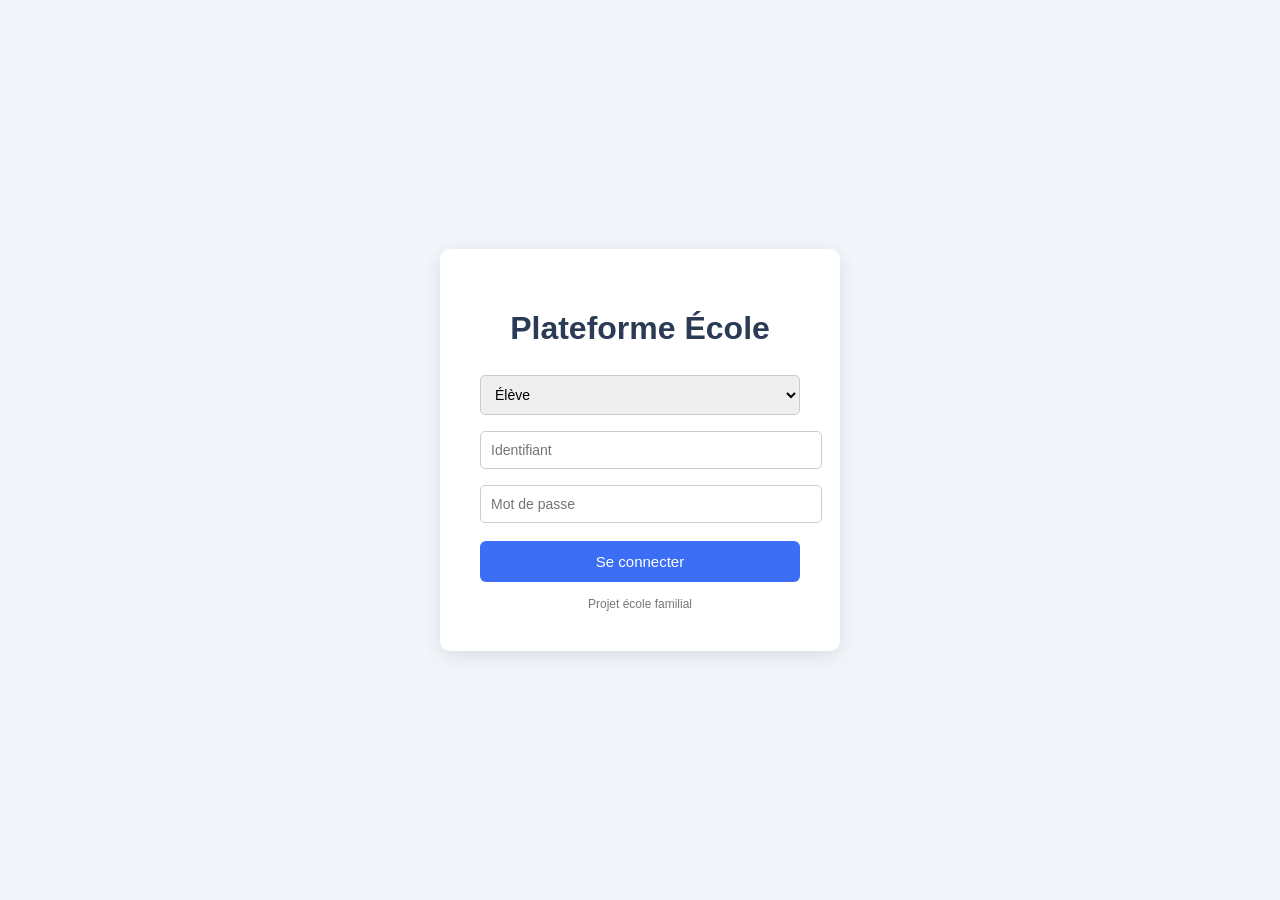
<file: index.html>
<!DOCTYPE html>
<html lang="fr">
<head>
<meta charset="UTF-8">
<meta name="viewport" content="width=device-width, initial-scale=1.0">
<title>Plateforme École</title>

<style>

body{
font-family:Arial, Helvetica, sans-serif;
background:#f2f5fa;
margin:0;
display:flex;
align-items:center;
justify-content:center;
height:100vh;
}

.login-container{
background:white;
padding:40px;
border-radius:10px;
box-shadow:0 5px 20px rgba(0,0,0,0.1);
width:320px;
text-align:center;
}

h1{
margin-bottom:20px;
color:#2b3a55;
}

input, select{
width:100%;
padding:10px;
margin:8px 0;
border:1px solid #ccc;
border-radius:5px;
font-size:14px;
}

button{
width:100%;
padding:12px;
background:#3b6ef5;
border:none;
color:white;
font-size:15px;
border-radius:6px;
cursor:pointer;
margin-top:10px;
}

button:hover{
background:#2e58c9;
}

.footer{
margin-top:15px;
font-size:12px;
color:#777;
}

</style>

</head>

<body>

<div class="login-container">

<h1>Plateforme École</h1>

<select id="role">
<option value="eleve">Élève</option>
<option value="prof">Professeur</option>
<option value="sahraoui">Responsable pédagogique</option>
</select>

<input type="text" id="identifiant" placeholder="Identifiant">

<input type="password" id="password" placeholder="Mot de passe">

<button onclick="login()">Se connecter</button>

<div class="footer">
Projet école familial
</div>

</div>

<script>

function login(){

let role = document.getElementById("role").value;

if(role === "eleve"){
window.location.href = "eleve.html";
}

if(role === "prof"){
window.location.href = "professeur.html";
}

if(role === "sahraoui"){
window.location.href = "sahraoui.html";
}

}

</script>

</body>
</html>
</file>
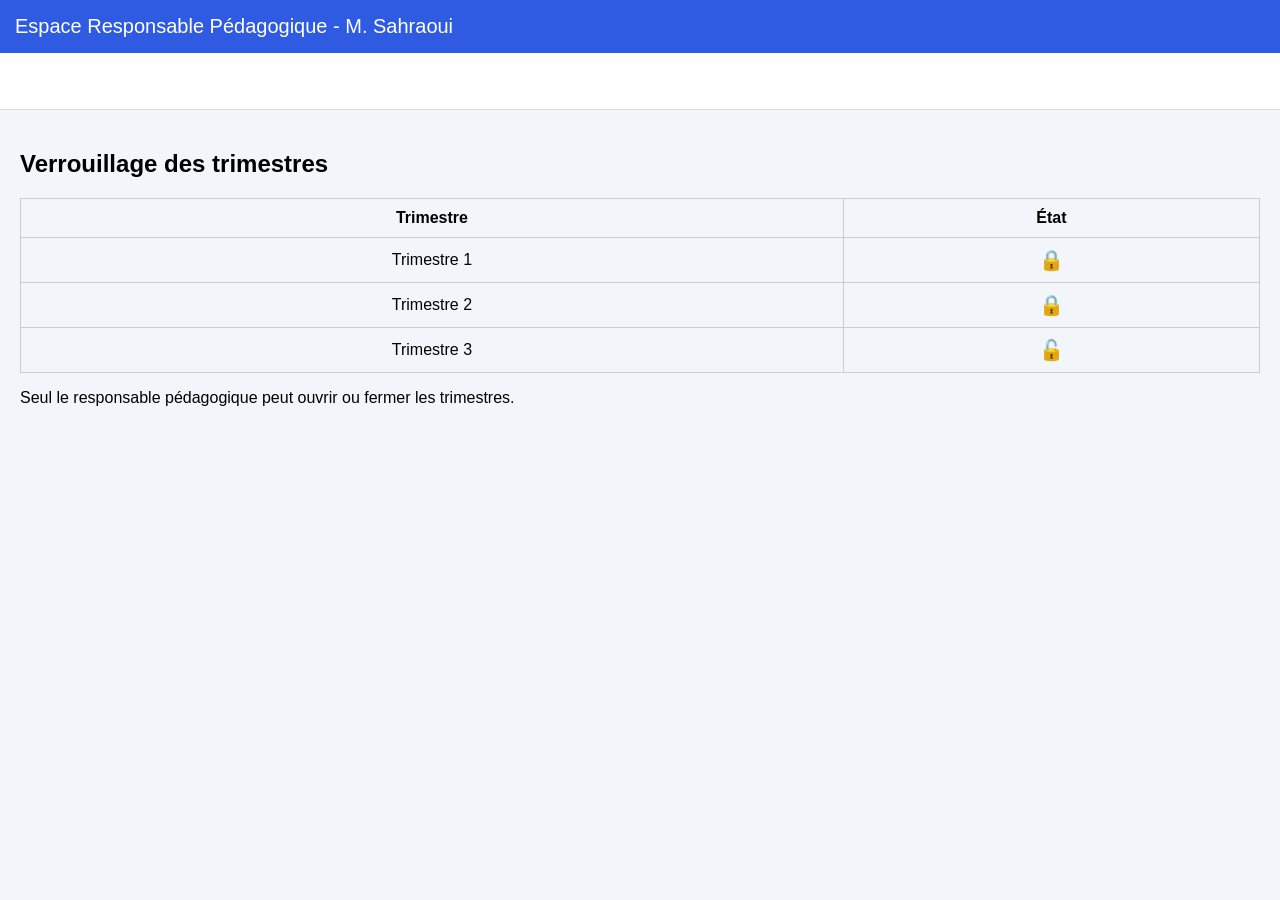
<file: sahraoui.html>
<!DOCTYPE html>
<html lang="fr">

<head>
<meta charset="UTF-8">
<meta name="viewport" content="width=device-width, initial-scale=1.0">
<title>Espace Responsable Pédagogique</title>

<style>

body{
font-family:Arial, Helvetica, sans-serif;
margin:0;
background:#f2f5fa;
}

header{
background:#2f5be3;
color:white;
padding:15px;
font-size:20px;
}

.menu{
display:flex;
background:white;
border-bottom:1px solid #ddd;
}

.menu button{
flex:1;
padding:15px;
border:none;
background:white;
cursor:pointer;
font-size:14px;
}

.menu button:hover{
background:#f0f0f0;
}

.section{
display:none;
padding:20px;
}

.active{
display:block;
}

table{
width:100%;
border-collapse:collapse;
margin-top:15px;
}

th,td{
border:1px solid #ccc;
padding:10px;
text-align:center;
}

.lock{
font-size:20px;
cursor:pointer;
}

button{
padding:10px 15px;
background:#2f5be3;
color:white;
border:none;
border-radius:5px;
cursor:pointer;
margin-top:10px;
}

</style>

</head>

<body>

<header>
Espace Responsable Pédagogique - M. Sahraoui
</header>

<div class="menu">
<button onclick="showSection('trimestres')">Gestion des trimestres</button>
<button onclick="showSection('appreciations')">Appréciations</button>
<button onclick="showSection('bulletins')">Bulletins</button>
<button onclick="showSection('programmation')">Fin de trimestre</button>
</div>

<div id="trimestres" class="section active">

<h2>Verrouillage des trimestres</h2>

<table>

<tr>
<th>Trimestre</th>
<th>État</th>
</tr>

<tr>
<td>Trimestre 1</td>
<td class="lock">🔒</td>
</tr>

<tr>
<td>Trimestre 2</td>
<td class="lock">🔒</td>
</tr>

<tr>
<td>Trimestre 3</td>
<td class="lock">🔓</td>
</tr>

</table>

<p>Seul le responsable pédagogique peut ouvrir ou fermer les trimestres.</p>

</div>

<div id="appreciations" class="section">

<h2>Appréciations des professeurs</h2>

<table>

<tr>
<th>Élève</th>
<th>Matière</th>
<th>Appréciation professeur</th>
</tr>

<tr>
<td>Asia Gueblaoui</td>
<td>Maths</td>
<td>Très bon travail</td>
</tr>

<tr>
<td>Ahmed Gueblaoui</td>
<td>Français</td>
<td>Peut mieux faire</td>
</tr>

<tr>
<td>Mohamed Amine Gueblaoui</td>
<td>Anglais</td>
<td>Excellent niveau</td>
</tr>

<tr>
<td>Abdelrahman Gueblaoui</td>
<td>Sciences islamiques</td>
<td>Travail sérieux</td>
</tr>

<tr>
<td>Issa Sadi</td>
<td>Sport</td>
<td>Très actif</td>
</tr>

</table>

</div>

<div id="bulletins" class="section">

<h2>Validation des bulletins</h2>

<table>

<tr>
<th>Élève</th>
<th>Moyenne générale</th>
<th>Action</th>
</tr>

<tr>
<td>Asia Gueblaoui</td>
<td>15</td>
<td><button>Valider</button></td>
</tr>

<tr>
<td>Ahmed Gueblaoui</td>
<td>12</td>
<td><button>Valider</button></td>
</tr>

<tr>
<td>Mohamed Amine Gueblaoui</td>
<td>14</td>
<td><button>Valider</button></td>
</tr>

<tr>
<td>Abdelrahman Gueblaoui</td>
<td>13</td>
<td><button>Valider</button></td>
</tr>

<tr>
<td>Issa Sadi</td>
<td>16</td>
<td><button>Valider</button></td>
</tr>

</table>

</div>

<div id="programmation" class="section">

<h2>Programmation fin de trimestre</h2>

<p>Choisir dans combien de temps activer les appréciations :</p>

<select>
<option>1 heure</option>
<option>2 heures</option>
<option>3 heures</option>
</select>

<br><br>

<button>Lancer la programmation</button>

</div>

<script>

function showSection(id){

let sections=document.querySelectorAll(".section");

sections.forEach(section=>{
section.classList.remove("active");
});

document.getElementById(id).classList.add("active");

}

</script>

</body>
</html>
</file>
